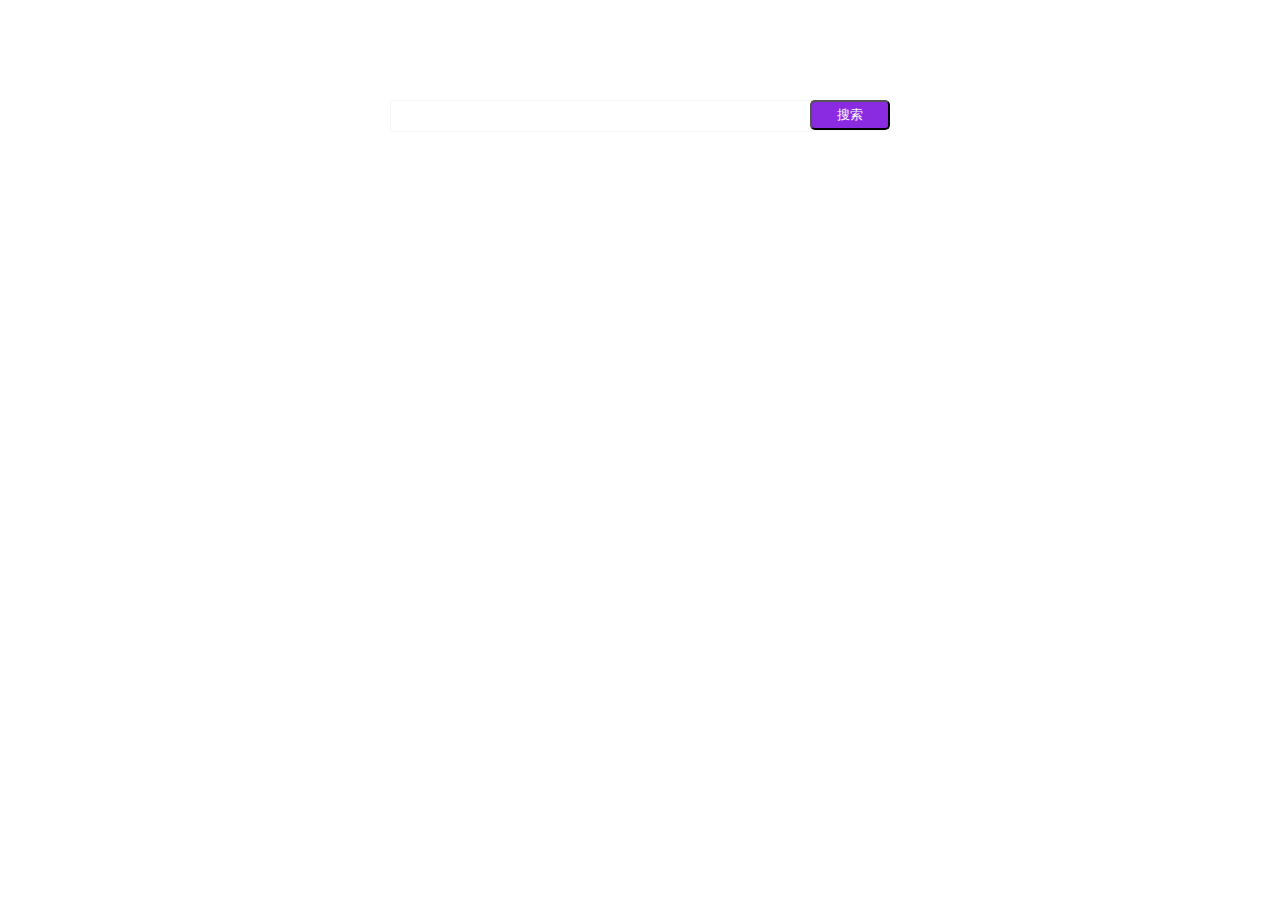
<file: baidu-search/index.html>
<!DOCTYPE html>
<html lang="en">
<head>
  <meta charset="UTF-8">
  <meta name="viewport" content="width=device-width, initial-scale=1.0">
  <meta http-equiv="X-UA-Compatible" content="ie=edge">
  <link href="./index.css" rel="stylesheet" type="text/css" />
  <title>baidu-search</title>
</head>
<body>
  <div id="wrapper">
    <div id="search">
      <div id="search_input_wrapper">
        <input id="search_input" />
      </div>
      <button id="search_button">搜索</button>
    </div>
    <ul id="list">
        <li id="list0"></li>
        <li id="list1"></li>
        <li id="list2"></li>
        <li id="list3"></li>
        <li id="list4"></li>
        <li id="list5"></li>
        <li id="list6"></li>
        <li id="list7"></li>
        <li id="list8"></li>
        <li id="list9"></li>
    </ul>
  </div>

  <script src="./index.js"></script>
</body>
</html>
</file>
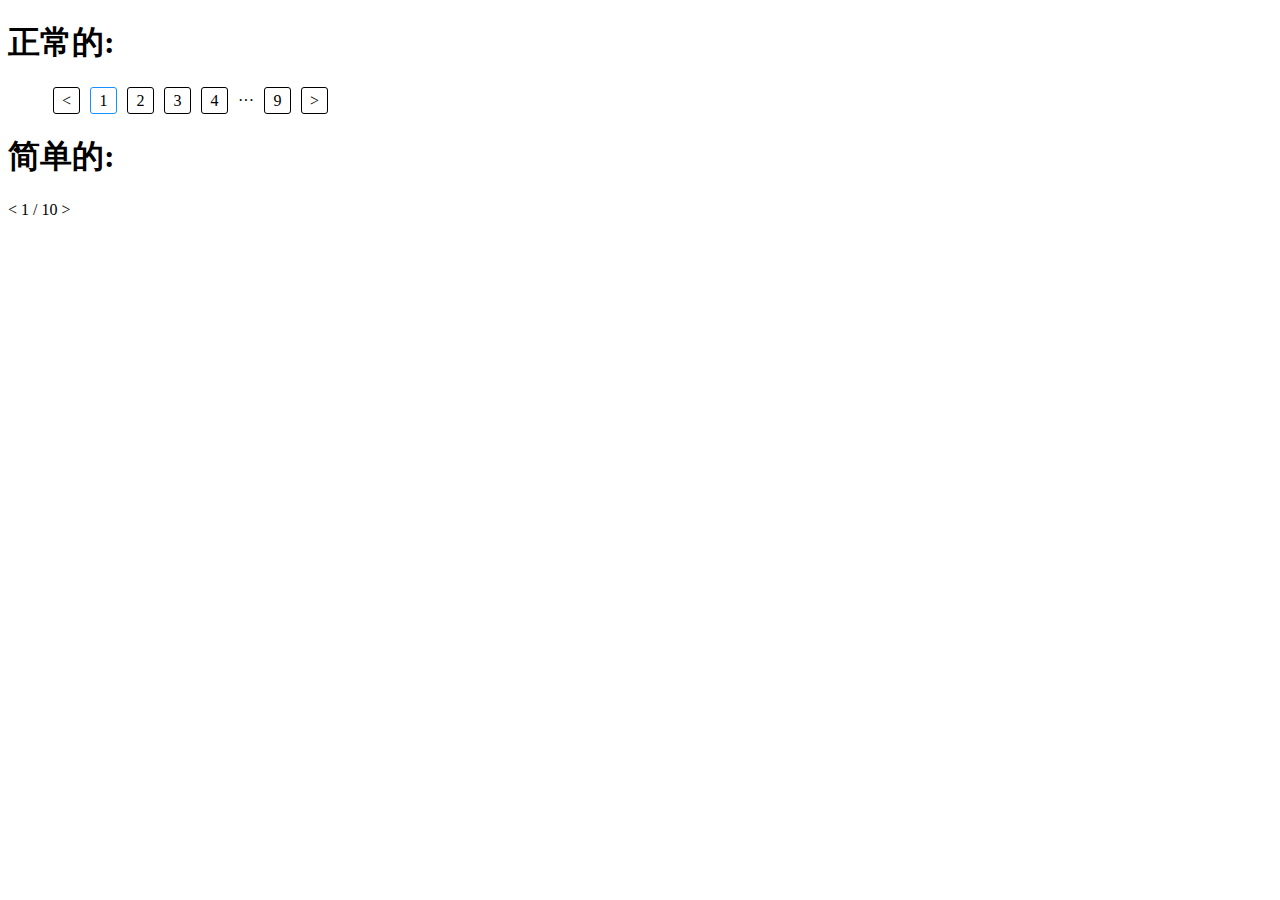
<file: pagination/example/index.html>
<!DOCTYPE html>
<html lang="en">
<head>
  <meta charset="UTF-8">
  <meta name="viewport" content="width=device-width, initial-scale=1.0">
  <meta http-equiv="X-UA-Compatible" content="ie=edge">
  <title>Pagination</title>
</head>
<body>
  <h1>正常的:</h1>
  <div id="app"></div>
  <h1>简单的:</h1>
  <div id="app1"></div>
  <script src="../index.js"></script>
  <script>
    let a = new Pagination(document.getElementById('app'), {total: 90});
    a.on('onPageChange', (current) => {
      console.log(current);
    });

    new Pagination(document.getElementById('app1'), {simple: true});
  </script>
</body>
</html>
</file>
<file: baidu-search/index.css>
* {
  margin: 0;
  padding: 0;
}

html, body {
  height: 100%;
}

ul {
  list-style: none;
}

input:focus, button:focus {
  outline: none;
}

#wrapper {
  width: 500px;
  padding: 100px 0;
  margin: 0 auto;
}


#search::after {
  content: '';
  visibility: hidden;
  display: block;
  clear: both;
}

#search_input_wrapper,
#search_button {
  float: left;
}

#search_input_wrapper {
  width: 100%;
  height: 30px;
  box-sizing: border-box;
  padding: 0 80px 0 0;
}

#list {
  border: 1px solid #f6f6f6;
  border-top: transparent;
}

#search_input {
  width: 100%;
  height: 100%;
  border: 1px solid #f6f6f6;
}

#search_button {
  width: 80px;
  height: 30px;
  border-radius: 5px;
  margin-left: -80px;
  background-color: blueviolet;
  color: white;
}
</file>
